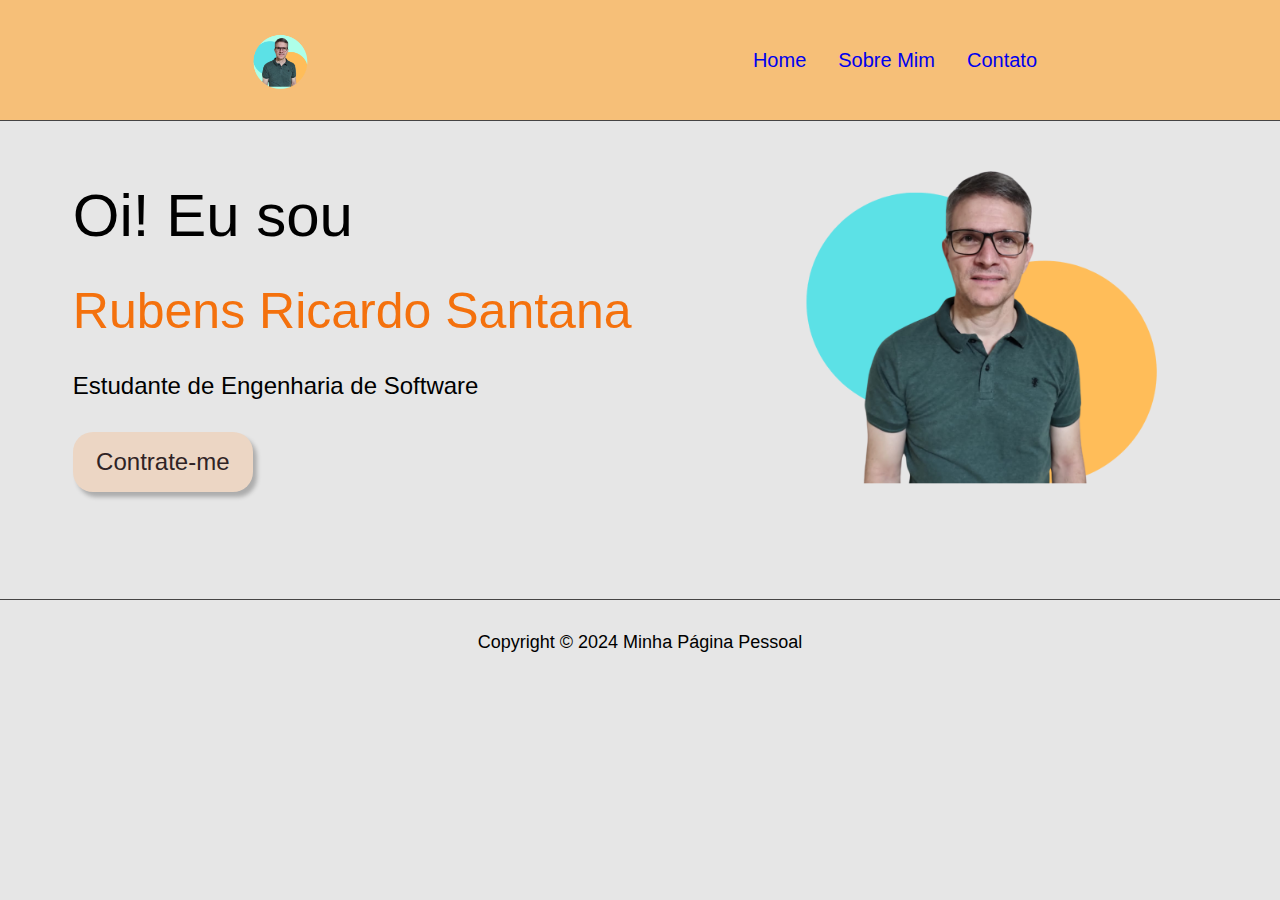
<file: index.html>
<!DOCTYPE html>
<html lang="pt-br">

<!-- Cabeçalho do documento-->
<head>
    <!-- Codificação-->
    <meta charset="UTF-8">
    <meta name="viewport" content="width=device-width, initial-scale=1.0">
    
    <title>Minha Página - Página Principal</title>
    <link rel="stylesheet" type="text/css" href="assets/css/estilo.css">
</head>

<!-- corpo da página-->
<body>

    <header class="cabecalho">

        <img class="cabecalho-imagem" src="assets/imagens/imagem3.png" alt="um avatar">
        
        <nav class="cabecalho-menu">
            <a class="cabecalho-menu-item" href="index.html">Home</a>
            <a class="cabecalho-menu-item" href="sobreMim.html">Sobre Mim</a>
            <a class="cabecalho-menu-item" href="contato.html">Contato</a>
        </nav>

    </header>
    
    <main class="conteudo">
        <section class="conteudo-principal">
            <div class="conteudo-principal-escrito">
                <h1 class="conteudo-principal-escrito-titulo1">Oi! Eu sou</h1>
                <h1 class="conteudo-principal-escrito-titulo2">Rubens Ricardo Santana</h1>
                <h4 class="conteudo-principal-escrito-subtitulo">Estudante de Engenharia de Software</h4>
                <button class="conteudo-principal-escrito-botao">Contrate-me</button>
            </div>
            <img class="conteudo-principal-imagem" src="assets/imagens/imagem1.png" alt="minha foto">

        </section>

        
    </main>

    <footer class="rodape">
        <p class="rodape-paragrafo"> Copyright &copy; 2024 Minha Página Pessoal</p>
    </footer>

       
</body>
</html>
</file>
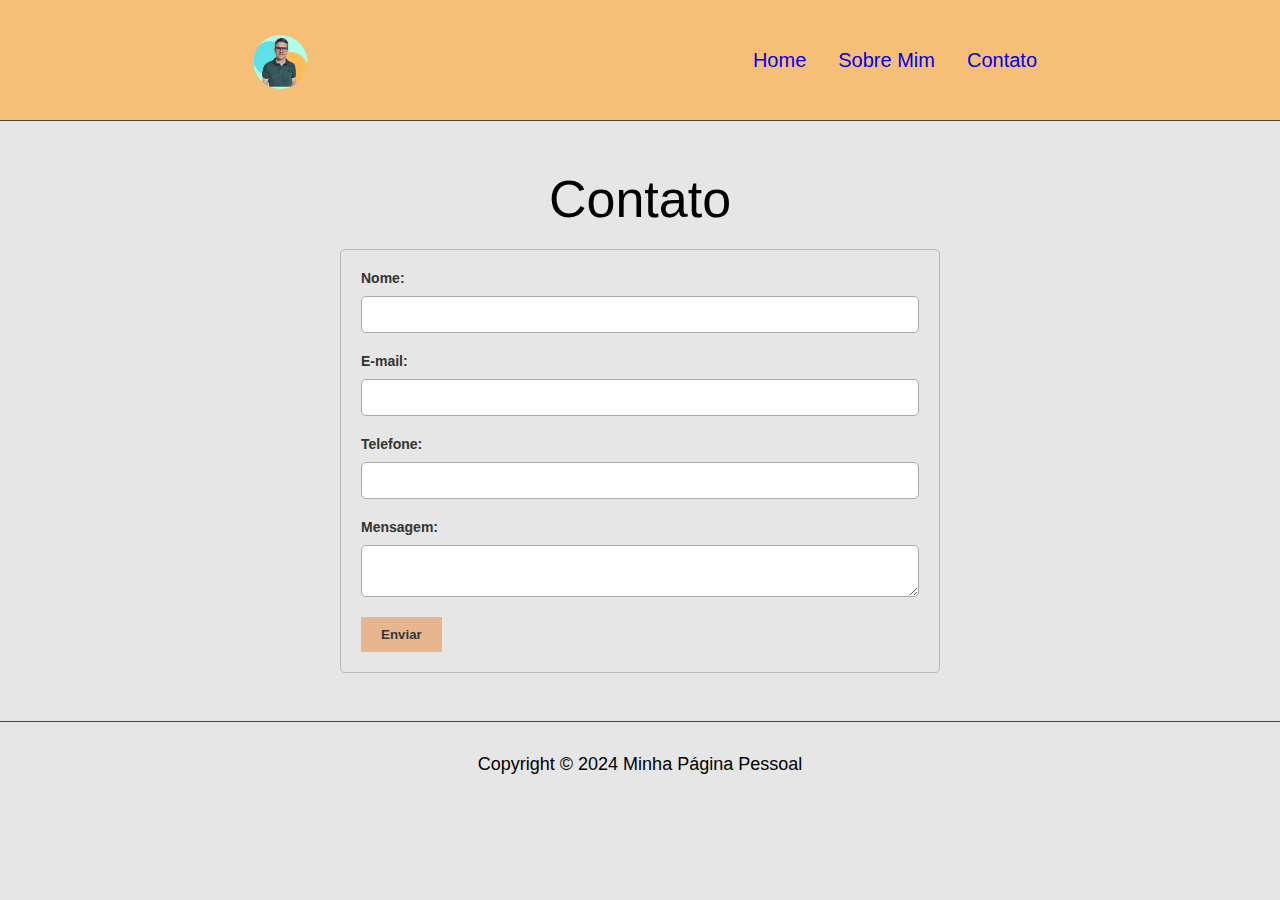
<file: contato.html>
<!DOCTYPE html>
<html lang="pt-br">

<!-- Cabeçalho do documento-->
<head>
    <!-- Codificação-->
    <meta charset="UTF-8">
    <meta name="viewport" content="width=device-width, initial-scale=1.0">
    
    <title>Contato</title>
    <link rel="stylesheet" type="text/css" href="assets/css/estilo.css">
</head>

<!-- corpo da página-->
<body>

    <header class="cabecalho">

        <img class="cabecalho-imagem" src="assets/imagens/imagem3.png" alt="um avatar">

        <nav class="cabecalho-menu">
            <a class="cabecalho-menu-item" href="index.html">Home</a>
            <a class="cabecalho-menu-item" href="sobreMim.html">Sobre Mim</a>
            <a class="cabecalho-menu-item" href="contato.html">Contato</a>
        </nav>

    </header>
    
    <main class="conteudo">




        </section>

        <section class="conteudo-secundario">
            <h1 class="titulo-contato">Contato</h1>
        </section>

        <form>
            <label for="nome"><strong>Nome:</strong></label>
            <input type="text" id="nome" name="nome" required>
            <label for="email"><strong>E-mail:</strong></label>
            <input type="text" id="email" name="email" required>
            <label for="telefone"><strong>Telefone:</strong></label>
            <input type="text" id="telefone" name="telefone">
            <label for="mensagem"><strong>Mensagem:</strong></label>
            <textarea id="mensagem" name="mensagem"></textarea>
            <button type="submit"><strong>Enviar</strong></button>
        </form>

    </main>

    <footer class="rodape">
        <p class="rodape-paragrafo"> Copyright &copy; 2024 Minha Página Pessoal </p>
    </footer>

       
</body>
</html>
</file>
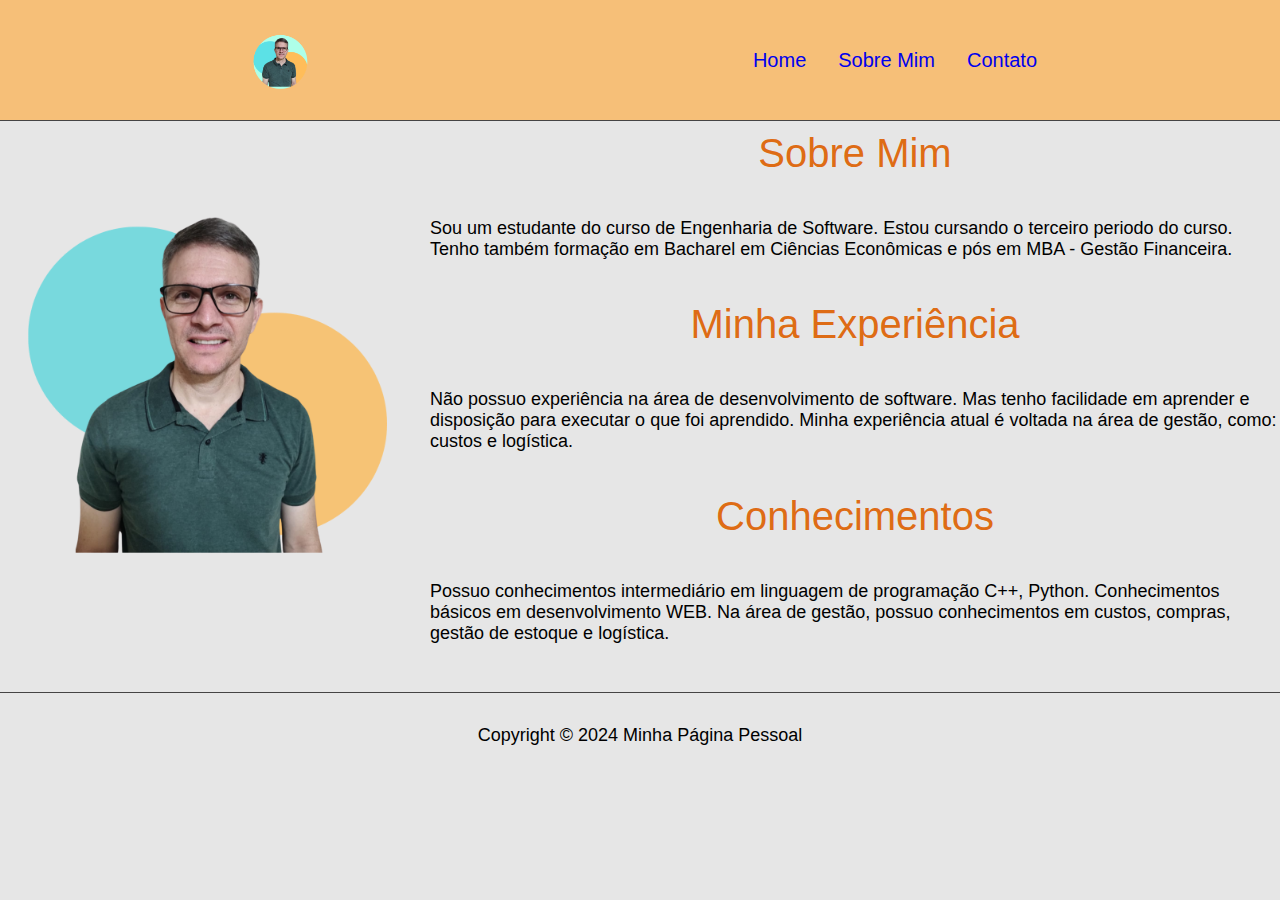
<file: sobreMim.html>
<!DOCTYPE html>
<html lang="pt-br">
<head>
    <meta charset="UTF-8">
    <meta name="viewport" content="width=device-width, initial-scale=1.0">
    <title>Sobre Mim</title>
    <link rel="stylesheet" type="text/css" href="assets/css/estilo.css">
</head>
<body>
    <header class="cabecalho">

        <img class="cabecalho-imagem" src="assets/imagens/imagem3.png" alt="um avatar">

        <nav class="cabecalho-menu">
            <a class="cabecalho-menu-item" href="index.html">Home</a>
            <a class="cabecalho-menu-item" href="sobreMim.html">Sobre Mim</a>
            <a class="cabecalho-menu-item" href="contato.html">Contato</a>
        </nav>

    </header>

    <main class="conteudo">
        <section class="conteudo-principal">
            
            <div>
                <img class="conteudo-principal-imagem" src="assets/imagens/imagem2.png" alt="minha foto">
            </div>

            <div class="conteudo-principal-escrito">
                <h1 class="conteudo-principal-escrito-sobre-mim">Sobre Mim</h1>
                <p class="conteudo-secundario-paragrafo">Sou um estudante do curso de Engenharia de Software. Estou cursando o terceiro periodo do curso. Tenho também formação em Bacharel em Ciências Econômicas e pós em MBA - Gestão Financeira.</p>
                <h4 class="conteudo-principal-escrito-sobre-mim">Minha Experiência</h4>
                <p class="conteudo-secundario-paragrafo">Não possuo experiência na área de desenvolvimento de software. Mas tenho facilidade em aprender e disposição para executar o que foi aprendido. Minha experiência atual é voltada na área de gestão, como: custos e logística.</p>
                <h4 class="conteudo-principal-escrito-sobre-mim">Conhecimentos</h4>
                <p class="conteudo-secundario-paragrafo">Possuo conhecimentos intermediário em linguagem de programação C++, Python. Conhecimentos básicos em desenvolvimento WEB. Na área de gestão, possuo conhecimentos em custos, compras, gestão de estoque e logística.</p>

            </div>
        
        </section>

        
    </main>

    <footer class="rodape">
        <p class="rodape-paragrafo"> Copyright &copy; 2024 Minha Página Pessoal </p>
    </footer>
    
</body>
</html>
</file>
<file: assets/css/estilo.css>
/* Limpar a formatação padrão*/
*{
    margin: 0;
    padding: 0;
    box-sizing: border-box;
    text-decoration: none;
}

body{
    font-size: 14px;
    font-family: 'Trebuchet MS', 'Lucida Sans Unicode', 'Lucida Grande', 'Lucida Sans', Arial, sans-serif;
    background-color: #e6e6e6;
}

.cabecalho{
    display: flex;
    flex-direction: row;
    align-items: center;
    justify-content: space-around;
    padding: 24px;
    background-color: #f6bf78;
}

.cabecalho-imagem{
    height: 72px;
}

.cabecalho-menu{
    display: flex;
    gap: 32px;
}

.cabecalho-menu-item{
    font-weight: 400;
    font-size: 20px;
}

.conteudo{
    margin-bottom: 48px;
    border-top: 0.4px solid #454444;
}

.conteudo-principal{
    display: flex;
    flex-direction: row;
    align-items: center;
    justify-content: space-around;
}

.conteudo-principal-escrito{
    display: flex;
    flex-direction: column;
    gap: 32px;
}

.conteudo-principal-escrito-titulo1{
    font-weight: 400;
    font-size: 60px;
}

.conteudo-principal-escrito-titulo2{
    font-weight: 300;
    font-size: 50px;
    color: #f56c04f5
}

.conteudo-principal-escrito-subtitulo{
    font-weight: 400;
    font-size: 24px;
}

.conteudo-principal-escrito-botao{
    background-color: #ECD6C4;
    width: 180px;
    height: 60px;
    border: none;
    box-shadow: 4px 5px 4px rgba(0, 0, 0, 0.25);
    border-radius: 20px;
    font-weight: 400;
    font-size: 24px;
    color: #2F2325;
}

.conteudo-principal-escrito-botao:hover{
    background-color: #eac1a0;
} 

.conteudo-principal-imagem{
    height: 430px;
}

.conteudo-secundario{
    display: flex;
    flex-direction: column;
    align-items: center;
    gap: 24px;
    margin-top: 48px;
}

.conteudo-secundario-titulo{
    border-top: 0.4px solid #454444;
    padding-top: 48px;
    font-weight: 400;
    font-size: 24px;
    margin-bottom: 16px;
}

.conteudo-secundario-paragrafo{
    font-weight: 300;
    font-size: 18px;
}

.rodape{
    padding: 32px;
    border-top: 0.4px solid #454444;
}

.rodape-paragrafo{
    font-weight: 200;
    text-align: center;
    font-size: 18px;
}

form {
    font-family: Arial, sans-serif;
    color: #333333;
    margin: 0 auto;
    max-width: 600px;
    padding: 20px;
    border: 1px solid #b8b8b8;
    border-radius: 5px;
}
label {
    display: block;
    margin-bottom: 10px;
}
input, textarea {
    display: block;
    width: 100%;
    padding: 10px;
    margin-bottom: 20px;
    border: 1px solid #a8a8a8;
    border-radius: 5px;
}
button {
    background-color: #e7b68f;
    color: rgb(55, 54, 54);
    padding: 10px 20px;
    border: none;
    cursor: pointer;
}
button:hover {
    background-color: #f8a560;
}

/* Sobre mim */

.conteudo-principal-escrito-sobre-mim{
    font-weight: 400;
    font-size: 40px;
    text-align: center;
    padding: 10px;
    color: #de6408f5
}

/* Contato */
.titulo-contato{
    font-weight: 400;
    font-size: 52px;
    padding-bottom: 20px;
}
</file>
